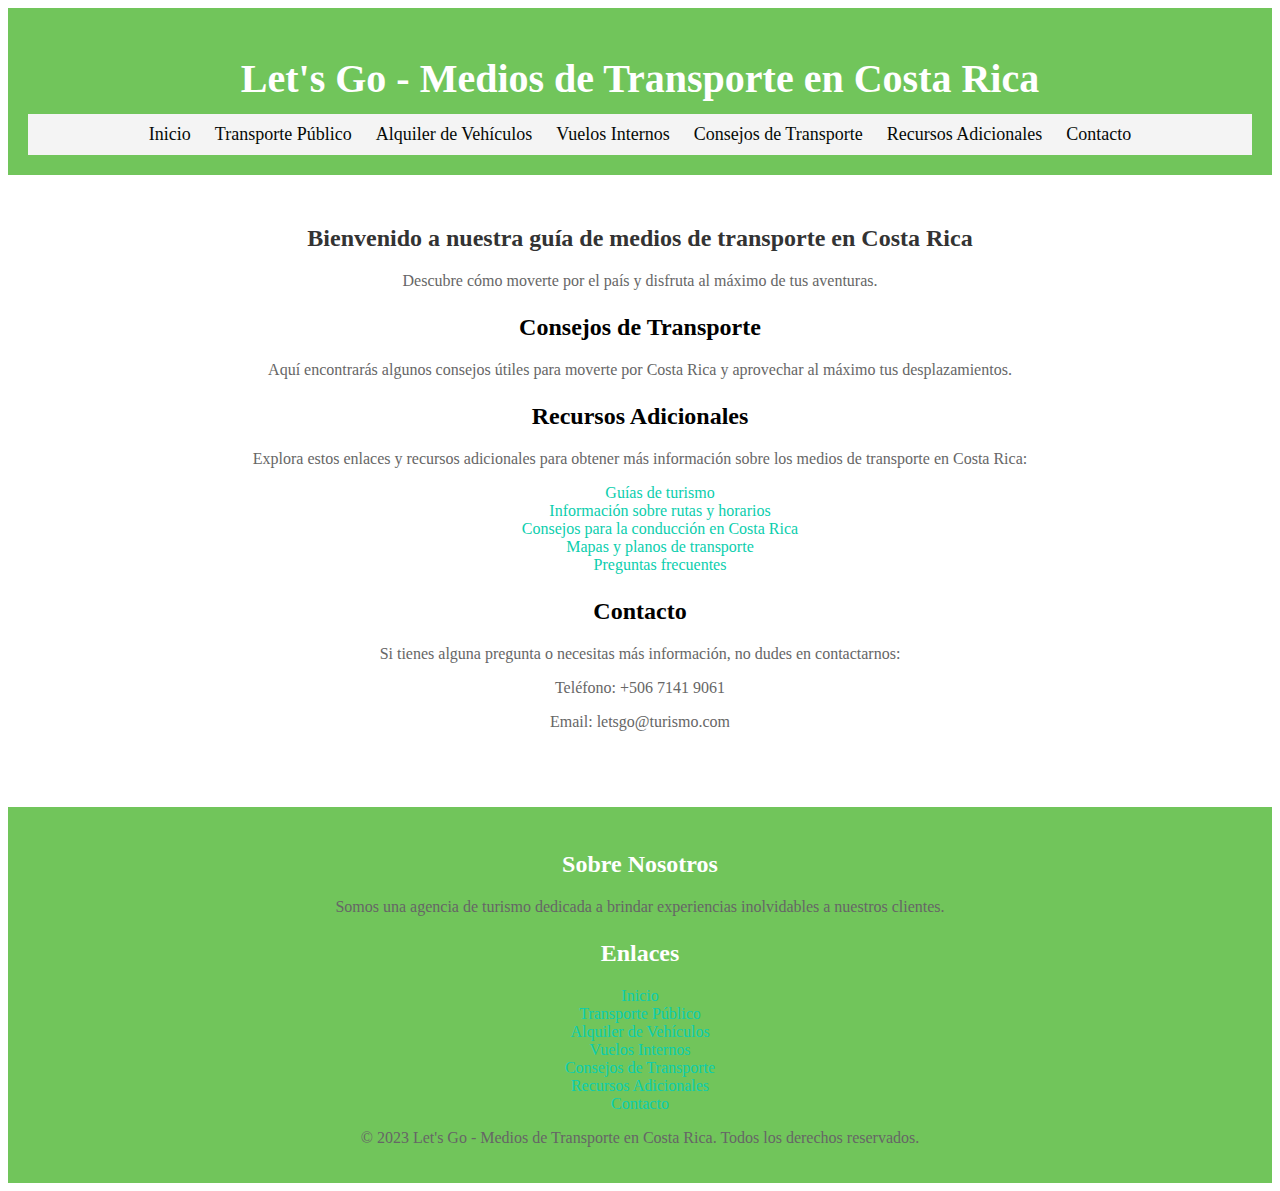
<file: index.html>
<!DOCTYPE html>
<html lang="es">

<head>
  <meta charset="UTF-8">
  <meta name="viewport" content="width=device-width, initial-scale=1.0">
  <title>Let's Go</title>
  <link rel="stylesheet" href="css/styleIndex.css">
</head>

<body>
  <header>
    <h1>Let's Go - Medios de Transporte en Costa Rica</h1>
    <nav class="navheader">
      <a class="aheader" href="index.html">Inicio</a>
      <a class="aheader" href="Transporte-publico.html">Transporte Público</a>
      <a class="aheader" href="alquiler-vehiculos.html">Alquiler de Vehículos</a>
      <a class="aheader" href="vuelos-internos.html">Vuelos Internos</a>
      <a class="aheader" href="#consejos-transporte">Consejos de Transporte</a>
      <a class="aheader" href="#recursos-adicionales">Recursos Adicionales</a>
      <a class="aheader" href="#contacto">Contacto</a>
    </nav>
  </header>
  <!-- link imagenes https://www.pngwing.com/es/free-png-ngtup/download -->
  <main>
    <h2>Bienvenido a nuestra guía de medios de transporte en Costa Rica</h2>
    <p>Descubre cómo moverte por el país y disfruta al máximo de tus aventuras.</p>
    
    <section id="consejos-transporte">
      <h3>Consejos de Transporte</h3>
      <p>Aquí encontrarás algunos consejos útiles para moverte por Costa Rica y aprovechar al máximo tus desplazamientos.</p>
    </section>

    <section id="recursos-adicionales">
      <h3>Recursos Adicionales</h3>
      <p>Explora estos enlaces y recursos adicionales para obtener más información sobre los medios de transporte en Costa Rica:</p>
      <ul>
        <li><a href="#">Guías de turismo</a></li>
        <li><a href="#">Información sobre rutas y horarios</a></li>
        <li><a href="#">Consejos para la conducción en Costa Rica</a></li>
        <li><a href="#">Mapas y planos de transporte</a></li>
        <li><a href="#">Preguntas frecuentes</a></li>
      </ul>
    </section>

    <section id="contacto">
      <h3>Contacto</h3>
      <p>Si tienes alguna pregunta o necesitas más información, no dudes en contactarnos:</p>
      <p>Teléfono: +506 7141 9061</p>
      <p>Email: letsgo@turismo.com</p>
    </section>
  </main>

  <footer>
    <div>
      <h3>Sobre Nosotros</h3>
      <p>Somos una agencia de turismo dedicada a brindar experiencias inolvidables a nuestros clientes.</p>
    </div>
    <div>
      <h3>Enlaces</h3>
      <nav>
        <li><a href="index.html">Inicio</a></li>
        <li><a href="Transporte-publico.html">Transporte Público</a></li>
        <li><a href="alquiler-vehiculos.html">Alquiler de Vehículos</a></li>
        <li><a href="#vuelos-internos">Vuelos Internos</a></li>
        <li><a href="#consejos-transporte">Consejos de Transporte</a></li>
        <li><a href="#recursos-adicionales">Recursos Adicionales</a></li>
        <li><a href="#contacto">Contacto</a></li>
      </nav>
    </div>
    <div>
      <p>&copy; 2023 Let's Go - Medios de Transporte en Costa Rica. Todos los derechos reservados.</p>
    </div>
  </footer>
</body>

</html>
</file>
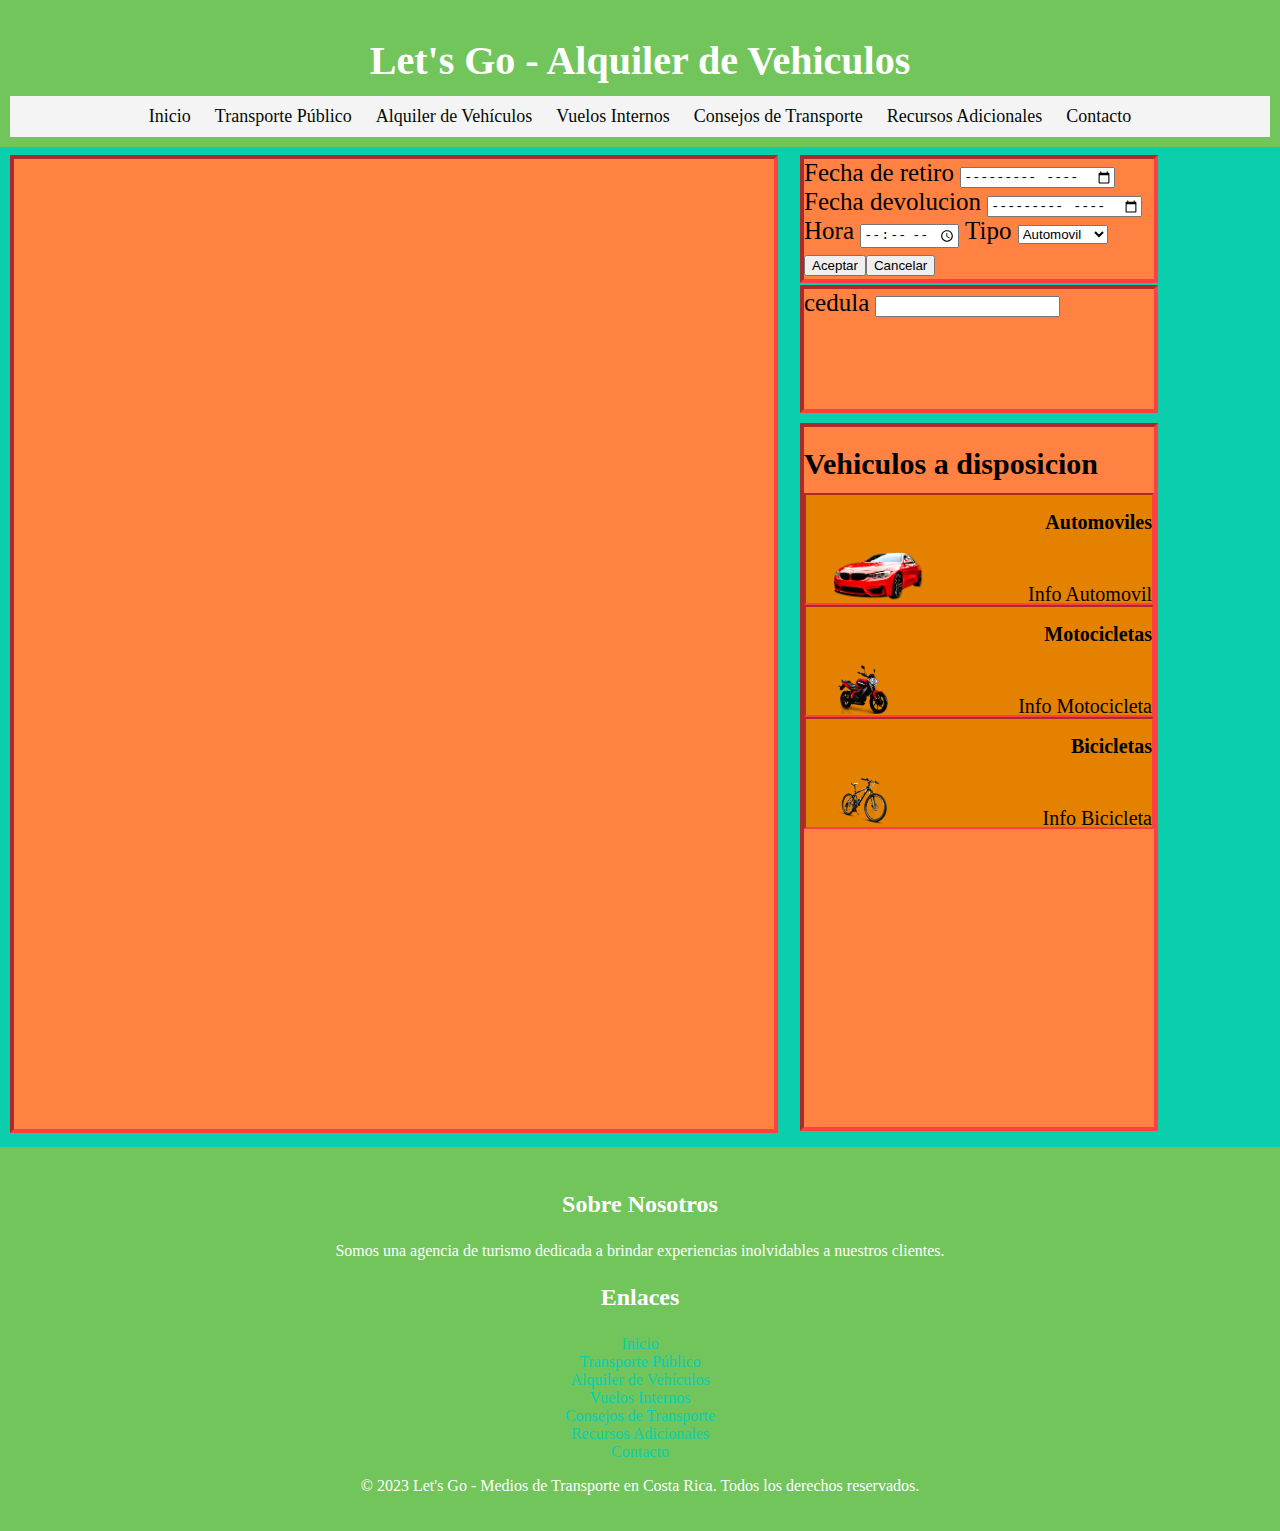
<file: alquiler-vehiculos.html>
<!DOCTYPE html>
<html lang="en">
<head>
    <meta charset="UTF-8">
    <meta name="viewport" content="width=device-width, initial-scale=1.0">
    <link rel="stylesheet" href="css/styleAlqVeh.css">
    <title>Let's Go</title>
</head>
<body>
    <header>
    <h1>Let's Go - Alquiler de Vehiculos</h1>
    <nav class="navheader">
        <a class="aheader" href="index.html">Inicio</a>
        <a class="aheader" href="Transporte-publico.html">Transporte Público</a>
        <a class="aheader" href="alquiler-vehiculos.html">Alquiler de Vehículos</a>
        <a class="aheader" href="vuelos-internos.html">Vuelos Internos</a>
        <a class="aheader" href="#consejos-transporte">Consejos de Transporte</a>
        <a class="aheader" href="#recursos-adicionales">Recursos Adicionales</a>
        <a class="aheader" href="#contacto">Contacto</a>
    </nav>
    </header>

    <div class="divprincipal">
        <div class="divAlquiler">
            <form action="" method="get">
                <Label for="Fecha-ingreso">Fecha de retiro</Label>
                <input type="month" name="Fecha-ingreso" id="Fecha-ingreso">
                <br>
                <label for="Fecha-devolucion">Fecha devolucion</label>
                <input type="month" name="Fecha-devolucion" id="Fecha-devolucion">
                <br>
                <label for="Hora">Hora</label>
                <input type="time" name="Hora" id="Hora">
                <label for="Tipo">Tipo</label>
                <select id="MarcaVehiculo" form="prueba">
                    <option value="1">Automovil</option>
                    <option value="2">Motocicleta</option>
                    <option value="3">Bicicleta</option>
                </select>
                <br>
                <button>Aceptar</button><button>Cancelar</button>
            </form>
        </div>
        <div class="divinfoclient">
            <label for="cedula">cedula</label>
            <input type="number" name="" id="">
        </div>
        <div class="divinfoVeh">
            <h1 class="Tv">Vehiculos a disposicion</h1>
            <div class="div1">
                <h2 class="Vdisponibles">Automoviles</h2>
                <img src="imagen/Automovil.png" style="width: 90px;  position: relative; right: 100px;">
                Info Automovil
            </div>
            
            <div class="div2">
                <h2 class="Vdisponibles">Motocicletas</h2>
                <img src="imagen/Moto.png" style="width: 60px;  position: relative; right: 120px;">
                Info Motocicleta
            </div>
            <div class="div3">
                <h2 class="Vdisponibles">Bicicletas</h2>
                <img src="imagen/Bicicleta.png" style="width: 50px; position: relative; right: 150px;">
                Info Bicicleta
            </div>
        </div>
        <div class="divpublicidad">

        </div>
    </div>
    <footer>
    <div >
        <h3>Sobre Nosotros</h3>
        <p>Somos una agencia de turismo dedicada a brindar experiencias inolvidables a nuestros clientes.</p>
    </div>
    <div >
        <h3>Enlaces</h3>
        <nav>
        <li><a href="index.html">Inicio</a></li>
        <li><a href="Transporte-publico.html">Transporte Público</a></li>
        <li><a href="alquiler-vehiculos.html">Alquiler de Vehículos</a></li>
        <li><a href="#vuelos-internos">Vuelos Internos</a></li>
        <li><a href="#consejos-transporte">Consejos de Transporte</a></li>
        <li><a href="#recursos-adicionales">Recursos Adicionales</a></li>
        <li><a href="#contacto">Contacto</a></li>
        </nav>
    </div>
    <div >
        <p>&copy; 2023 Let's Go - Medios de Transporte en Costa Rica. Todos los derechos reservados.</p>
    </div>
    </footer>
</body>
</html>
</file>
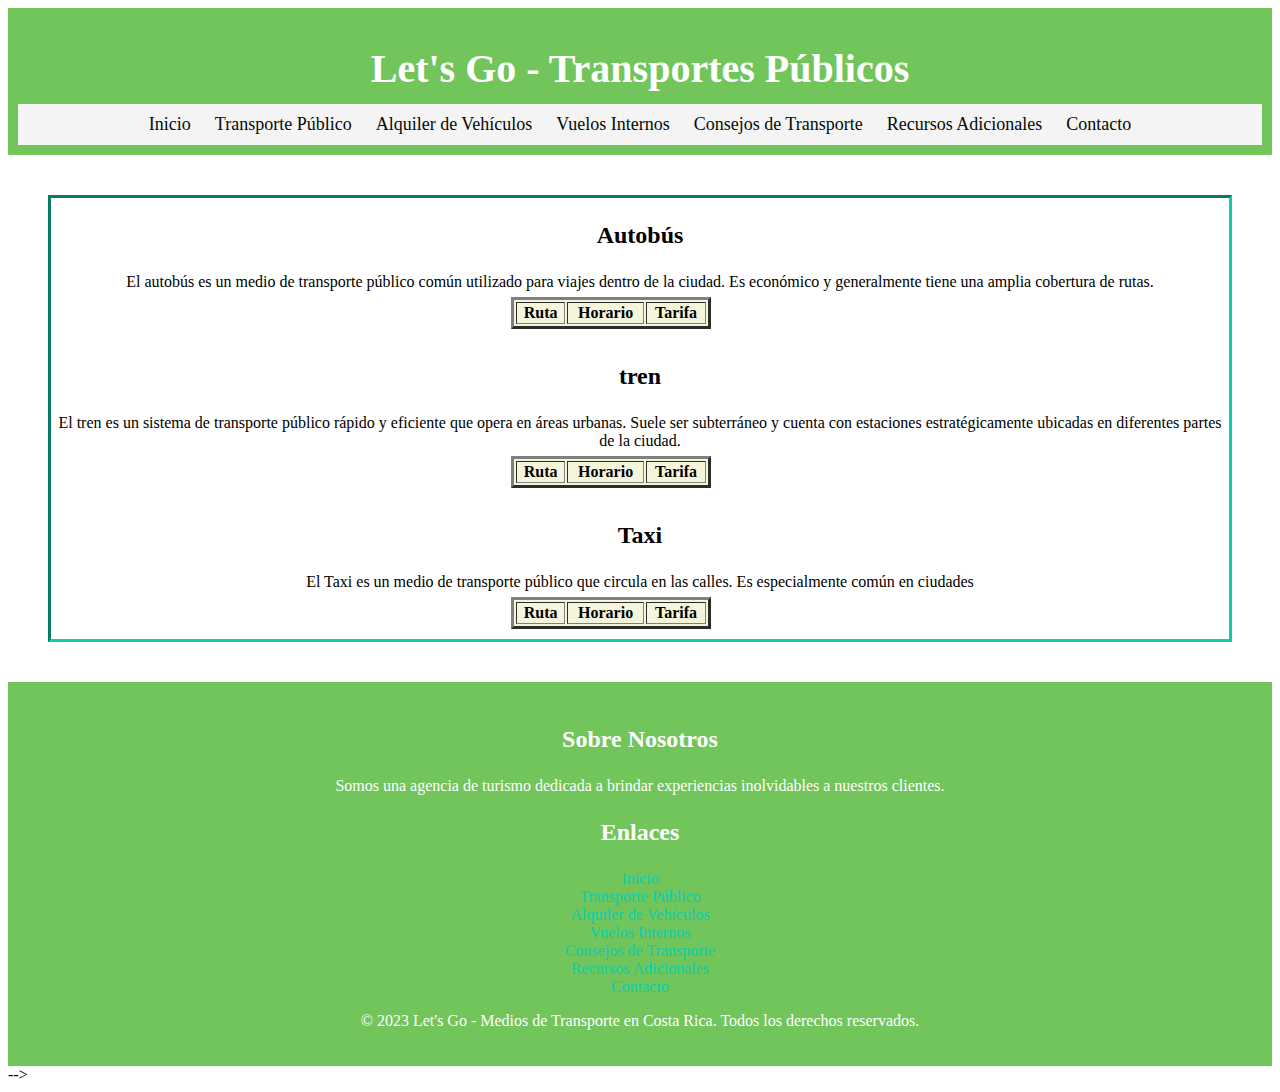
<file: Transporte-publico.html>
<!DOCTYPE html>
<html lang="en">
<head>
  <meta charset="UTF-8">
  <meta name="viewport" content="width=device-width, initial-scale=1.0">
  <link rel="stylesheet" href="css/stylePuVeh.css">
  <title>Let's Go</title>
</head>
<body>
  <header>
    <h1>Let's Go - Transportes Públicos</h1>
    <nav class="navheader">
        <a class="aheader" href="index.html">Inicio</a>
        <a class="aheader" href="Transporte-publico.html">Transporte Público</a>
        <a class="aheader" href="alquiler-vehiculos.html">Alquiler de Vehículos</a>
        <a class="aheader" href="vuelos-internos.html">Vuelos Internos</a>
        <a class="aheader" href="#consejos-transporte">Consejos de Transporte</a>
        <a class="aheader" href="#recursos-adicionales">Recursos Adicionales</a>
        <a class="aheader" href="#contacto">Contacto</a>
    </nav>
  </header>
  <div class="divmenu">
    <h3>Autobús</h3>
    <p>El autobús es un medio de transporte público común utilizado para viajes dentro de la ciudad. Es económico y generalmente tiene una amplia cobertura de rutas.</p>
    <div class="divtabla">
      <table border="3" width="200px" bgcolor="#f5f5dc">
        <tr>
            <th>Ruta</th><th>Horario</th><th>Tarifa</th>
        </tr>
      </table>
    </div>

    <h3>tren</h3>
    <p>El tren es un sistema de transporte público rápido y eficiente que opera en áreas urbanas. Suele ser subterráneo y cuenta con estaciones estratégicamente ubicadas en diferentes partes de la ciudad.</p>
    <div class="divtabla"> 
      <table border="3" width="200px" bgcolor="#f5f5dc">
        <tr>
            <th>Ruta</th><th>Horario</th><th>Tarifa</th>
        </tr>
      </table>
    </div>

    <h3>Taxi</h3>
    <p>El Taxi es un medio de transporte público que circula en las calles. Es especialmente común en ciudades</p>
    <div class="divtabla">
      <table border="3" width="200px" bgcolor="#f5f5dc">
        <tr>
            <th>Ruta</th><th>Horario</th><th>Tarifa</th>
        </tr>
      </table>
    </div>
  </div>
  <footer>
    <div >
      <h3>Sobre Nosotros</h3>
      <p>Somos una agencia de turismo dedicada a brindar experiencias inolvidables a nuestros clientes.</p>
    </div>
    <div >
      <h3>Enlaces</h3>
      <nav>
        <li><a href="index.html">Inicio</a></li>
        <li><a href="Transporte-publico.html">Transporte Público</a></li>
        <li><a href="alquiler-vehiculos.html">Alquiler de Vehículos</a></li>
        <li><a href="#vuelos-internos">Vuelos Internos</a></li>
        <li><a href="#consejos-transporte">Consejos de Transporte</a></li>
        <li><a href="#recursos-adicionales">Recursos Adicionales</a></li>
        <li><a href="#contacto">Contacto</a></li>
      </nav>
    </div>
    <div >
      <p>&copy; 2023 Let's Go - Medios de Transporte en Costa Rica. Todos los derechos reservados.</p>
    </div>
  </footer>
  
</body>
</html>
<!--   
  <ul class="Transportes-lista">
    <li class="Transportes-objetos">
      <img src="imagen/Bus.png" style="width: 100px;">
      <h3>Autobús</h3>
      <p>El autobús es un medio de transporte público común utilizado para viajes dentro de la ciudad. Es económico y generalmente tiene una amplia cobertura de rutas.</p>
    </li>
    <table border="3" width="200px" bgcolor="#f5f5dc">
        <tr>
            <th>Ruta</th><th>Horario</th><th>Tarifa</th>
        </tr>
    </table>
    <li class="Transportes-objetos">
      <img src="imagen/Tren.png" style="width: 100px;">
      <h3>tren</h3>
      <p>El tren es un sistema de transporte público rápido y eficiente que opera en áreas urbanas. Suele ser subterráneo y cuenta con estaciones estratégicamente ubicadas en diferentes partes de la ciudad.</p>
    </li>
    <table border="3" width="200px" bgcolor="#f5f5dc">
        <tr>
            <th>Ruta</th><th>Horario</th><th>Tarifa</th>
        </tr>
    </table>
    <li class="Transportes-objetos">
      <img src="imagen/Taxi.png" style="width: 100px;">
      <h3>Taxi</h3>
      <p>El Taxi es un medio de transporte público que circula en las calles. Es especialmente común en ciudades</p>
    </li>
    <table border="3" width="200px" bgcolor="#f5f5dc">
        <tr>
            <th>Ruta</th><th>Horario</th><th>Tarifa</th>
        </tr>
    </table>
  </ul>
</body>
</html> --> -->
</file>
<file: css/styleIndex.css>
/* colores a emplear
  #71c55b Verde
  #ff4040 Rojo
  #e48200 Naranja 1
  #ff8243 Naranja 2
  #84b6f4 Azul*/

/* Estilos para el encabezado */
header {
  background-color: #71c55b;
  color: #ffffff;
  padding: 20px;
  text-align: center;
}

h1 {
  font-size: 40px;
  margin-bottom: 12px;
}

/* Estilos para el menú de navegación */
.navheader {
  background-color: #f4f4f4;
  padding: 10px;
  text-align: center;
}

.aheader{
  color: #050a07;
  text-decoration: none;
  margin: 0 10px;
  font-size: 18px;
}


/* Estilos para el contenido principal */
main {
  padding: 30px;
  text-align: center;
}

h2 {
  color: #333333;
  font-size: 24px;
  margin-bottom: 20px;
}

p {
  color: #666666;
  font-size: 16px;
}

/* Estilos para el footer */
footer {
  background-color: #71c55b;
  padding: 20px;
  text-align: center;
  color: #ffffff;
}
h3 {
  font-size: 24px;
  margin-bottom: 20px;
}
footer{
  margin-top: 30px;
  color: #ffffff;
}
li {
  margin-bottom: 10px;
  list-style: none;
  padding: 0;
  margin: 0;
}
a {
  color: #0bcead;
  text-decoration: none;
}
</file>
<file: css/styleAlqVeh.css>
/* colores a emplear
  #71c55b Verde
  #ff4040 Rojo
  #e48200 Naranja 1
  #ff8243 Naranja 2
  #84b6f4 Azul*/

/* Estilos para el encabezado */
body{
    margin: 0px;
}

header {
    background-color: #71c55b;
    color: #ffffff;
    padding: 10px;
    text-align: center;
}  
h1 {
    font-size: 40px;
    margin-bottom: 12px;
}

header {
    background-color: #71c55b;
    color: #ffffff;
    padding: 10px;
    text-align: center;
}
h1 {
    font-size: 40px;
    margin-bottom: 12px;
}
.aheader{
    color: #050a07;
    text-decoration: none;
    margin: 0 10px;
    font-size: 18px;
}
.navheader {
    background-color: #f4f4f4;
    padding: 10px;
    text-align: center;
}

/* Estilos para el menu */
.divprincipal{
    background-color: #0bcead;
    height: 1000px;
    width: auto;
}
/* Estilos para el formalario de alquiler*/
.divAlquiler{
    font-size: 25px;
    width: 350px;
    height: 120px;
    background-color: #ff8243;
    border: 4px inset #ff4040;
}

.divAlquiler{
    position: relative;
    top: 8px;
    left: 800px;
}

.divinfoclient{
    font-size: 25px;
    width: 350px;
    height: 120px;
    background-color: #ff8243;
    border: 4px inset #ff4040;
}

.divinfoclient{
    position: relative;
    top: 10px;
    left: 800px;
}

.divinfoVeh{
    
    font-size: 20px;
    width: 350px;
    height: 700px;
    background-color: #ff8243;
    border: 4px inset #ff4040;
}

.divinfoVeh{
    position: relative;
    top: 20px;
    left: 800px;
}

.Tv{
    font-size: 30px; 
}

.Vdisponibles{
    font-size: 20px;
}

.div1,.div2,.div3{
    height: 108px;
    width: auto;
    border: 2px inset #ff4040;
    background-color: #e48200;
}
.div1,.div2,.div3{
    text-align: right;
}

.divpublicidad{
    font-size: 20px;
    width: 760px;
    height: 970px;
    background-color: #ff8243;
    border: 4px inset #ff4040;
}

.divpublicidad{
    position: relative;
    bottom: 956px;
    left: 10px;
}


/* Estilos para el footer */
footer {
    background-color: #71c55b;
    padding: 20px;
    text-align: center;
    color: #ffffff;
}
h3 {
    font-size: 24px;
}
footer{
    color: #ffffff;
}
li {
    margin-bottom: 10px;
    list-style: none;
    padding: 0;
    margin: 0;
}
a {
    color: #0bcead;
    text-decoration: none;
}
</file>
<file: css/stylePuVeh.css>
/* colores a emplear
  #71c55b Verde
  #ff4040 Rojo
  #e48200 Naranja 1
  #ff8243 Naranja 2
  #84b6f4 Azul*/


/* Estilos para el encabezado */
header {
    background-color: #71c55b;
    color: #ffffff;
    padding: 10px;
    text-align: center;
}
h1 {
    font-size: 40px;
    margin-bottom: 12px;
}
.aheader{
    color: #050a07;
    text-decoration: none;
    margin: 0 10px;
    font-size: 18px;
}
.navheader {
    background-color: #f4f4f4;
    padding: 10px;
    text-align: center;
}

/* Estilos de menu*/

.divmenu{
    border: 3px inset #0bcead;
    margin: 40px;
    text-align: center;
}

.divtabla{
    position: relative;
    bottom: 10px;
    left: 460px;
}



/* Estilos para el footer */
footer {
    background-color: #71c55b;
    padding: 20px;
    text-align: center;
    color: #ffffff;
}
h3 {
    font-size: 24px;
}
footer{
    color: #ffffff;
}
li {
    margin-bottom: 10px;
    list-style: none;
    padding: 0;
    margin: 0;
}
a {
    color: #0bcead;
    text-decoration: none;
}
</file>
